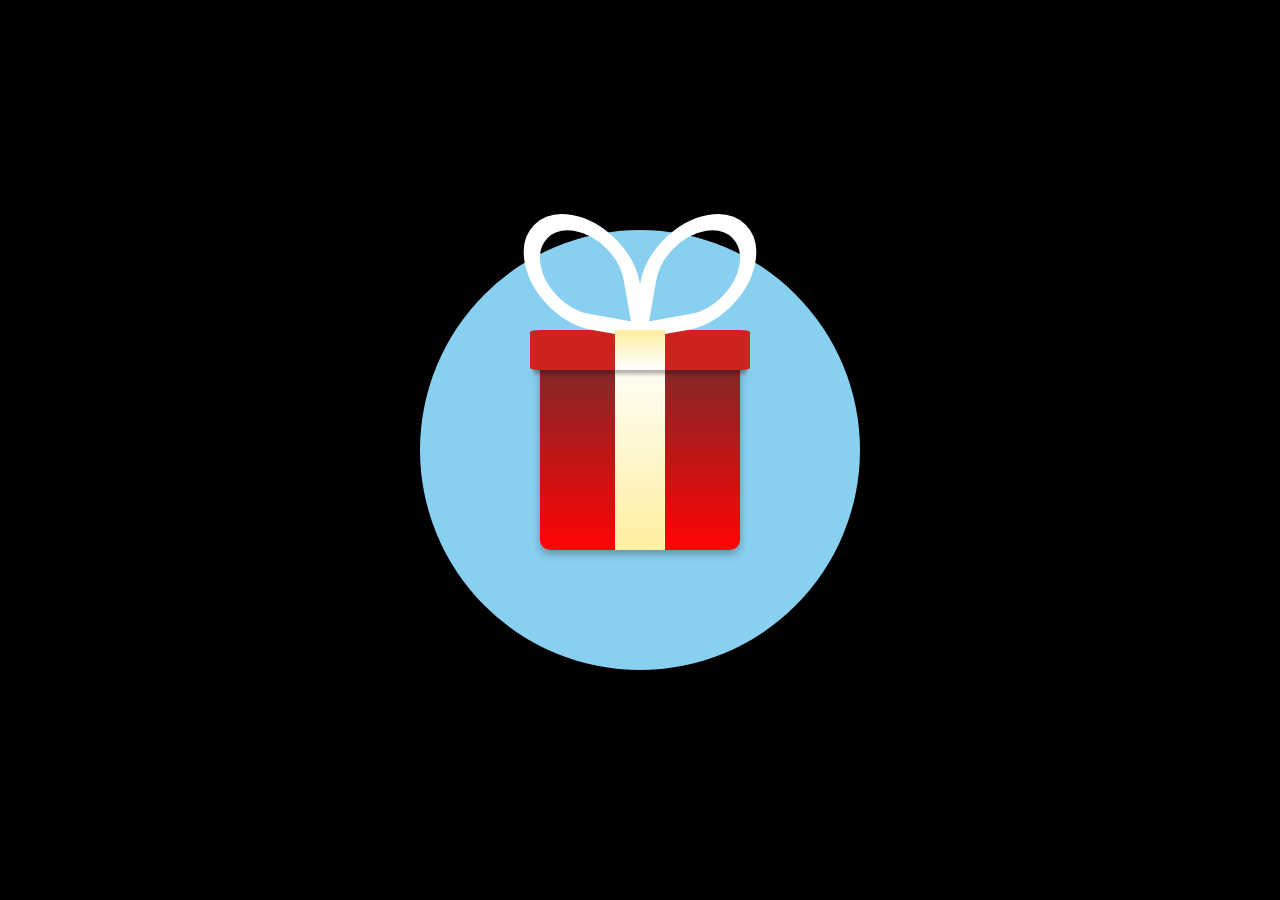
<file: index.html>
<!DOCTYPE html>
<html>
<head>
    <meta charset="UTF-8">
    <meta http-equiv="X-UA-Compatible" content="IE=edge">
    <meta name="viewport" content="width=device-width, initial-scale=1.0">
    <link rel="stylesheet" href="styles.css">
    <link rel="shortcut icon" href="favicon.png" type="image/x-icon">
    <title>Gift For Love</title>
</head>
<body>
<div class="container">
  <div class="row">
    <div class="col-12">
      <h3 class="text-center text-light my-5"><strong>Hover the box</strong></h3>
    </div>
    <div class="col-12 mt-5 d-flex justify-content-center">
      <div class="box">
        <div class="box-body">
		  <button class="pushable" onclick="location.href='web/landing.html'">
			  <span class="front">
			  Open Me!
			  </span>
		  </button>
          <div class="box-lid">
            
            <div class="box-bowtie"></div>
            
          </div>
        </div>
      </div>
    </div>
  </div>
</div>
</body>
</html>
</file>
<file: styles.css>
body {
  background: black;
}

.box {
  position: relative;
  position: absolute;
    top:0;
    bottom: 0;
    left: 0;
    right: 0;
    
    margin: auto;
}
.box::before {
  content: "";
  width: 440px;
  height: 440px;
  background-color: #89cff0;
  position: absolute;
  z-index: -1;
  top: 50%;
  left: 50%;
  -webkit-transform: translate(-50%, -50%);
          transform: translate(-50%, -50%);
  border-radius: 50%;
}
.box-body {
  position: relative;
  height: 200px;
  width: 200px;
  margin-top: 123.3333333333px;
  background-color: #cc231e;
  border-bottom-left-radius: 5%;
  border-bottom-right-radius: 5%;
  box-shadow: 0px 4px 8px 0px rgba(0, 0, 0, 0.3);
  background: linear-gradient(#762c2c,#ff0303);
  position: absolute;
    top:0;
    bottom: 0;
    left: 0;
    right: 0;
    
    margin: auto;
}
.box-body .pushable{
  opacity: 0;
  ransform: translateY(0%);
  transition: all 0.5s;
  margin: 0 auto;
  display: block;
}
.box-body:hover {
  cursor: pointer;
  -webkit-animation: box-body 1s forwards ease-in-out;
          animation: box-body 1s forwards ease-in-out;
}
.box-body:hover .pushable{
  opacity: 1;
  z-index: 0;
  transform: translateY(-75px);


   
}
.box-body:hover .box-lid {
  -webkit-animation: box-lid 1s forwards ease-in-out;
          animation: box-lid 1s forwards ease-in-out;
}
.box-body:hover .box-bowtie::before {
  -webkit-animation: box-bowtie-left 1.1s forwards ease-in-out;
          animation: box-bowtie-left 1.1s forwards ease-in-out;
}
.box-body:hover .box-bowtie::after {
  -webkit-animation: box-bowtie-right 1.1s forwards ease-in-out;
          animation: box-bowtie-right 1.1s forwards ease-in-out;
}
.box-body::after {
  content: "";
  position: absolute;
  top: 0;
  bottom: 0;
  left: 50%;
  -webkit-transform: translateX(-50%);
          transform: translateX(-50%);
  width: 50px;
  background: linear-gradient(#ffffff,#ffefa0)
}
.box-lid {
  position: absolute;
  z-index: 1;
  left: 50%;
  -webkit-transform: translateX(-50%);
          transform: translateX(-50%);
  bottom: 90%;
  height: 40px;
  background-color: #cc231e;
  height: 40px;
  width: 220px;
  border-radius: 5%;
  box-shadow: 0 8px 4px -4px rgba(0, 0, 0, 0.3);
}
.box-lid::after {
  content: "";
  position: absolute;
  top: 0;
  bottom: 0;
  left: 50%;
  -webkit-transform: translateX(-50%);
          transform: translateX(-50%);
  width: 50px;
  background: linear-gradient(#ffefa0,#fff)
}
.box-bowtie {
  z-index: 1;
  height: 100%;
}
.box-bowtie::before, .box-bowtie::after {
  content: "";
  width: 83.3333333333px;
  height: 83.3333333333px;
  border: 16.6666666667px solid white;
  border-radius: 50% 50% 0 50%;
  position: absolute;
  bottom: 99%;
  z-index: -1;
}
.box-bowtie::before {
  left: 50%;
  -webkit-transform: translateX(-100%) skew(10deg, 10deg);
          transform: translateX(-100%) skew(10deg, 10deg);
}
.box-bowtie::after {
  left: 50%;
  -webkit-transform: translateX(0%) rotate(90deg) skew(10deg, 10deg);
          transform: translateX(0%) rotate(90deg) skew(10deg, 10deg);
}

@-webkit-keyframes box-lid {
  0%,
  42% {
    -webkit-transform: translate3d(-50%, 0%, 0) rotate(0deg);
            transform: translate3d(-50%, 0%, 0) rotate(0deg);
  }
  60% {
    -webkit-transform: translate3d(-85%, -230%, 0) rotate(-25deg);
            transform: translate3d(-85%, -230%, 0) rotate(-25deg);
  }
  90%, 100% {
    -webkit-transform: translate3d(-119%, 225%, 0) rotate(-70deg);
            transform: translate3d(-119%, 225%, 0) rotate(-70deg);
  }
}

@keyframes box-lid {
  0%,
  42% {
    -webkit-transform: translate3d(-50%, 0%, 0) rotate(0deg);
            transform: translate3d(-50%, 0%, 0) rotate(0deg);
  }
  60% {
    -webkit-transform: translate3d(-85%, -230%, 0) rotate(-25deg);
            transform: translate3d(-85%, -230%, 0) rotate(-25deg);
  }
  90%, 100% {
    -webkit-transform: translate3d(-119%, 225%, 0) rotate(-70deg);
            transform: translate3d(-119%, 225%, 0) rotate(-70deg);
  }
}
@-webkit-keyframes box-body {
  0% {
    -webkit-transform: translate3d(0%, 0%, 0) rotate(0deg);
            transform: translate3d(0%, 0%, 0) rotate(0deg);
  }
  25% {
    -webkit-transform: translate3d(0%, 25%, 0) rotate(20deg);
            transform: translate3d(0%, 25%, 0) rotate(20deg);
  }
  50% {
    -webkit-transform: translate3d(0%, -15%, 0) rotate(0deg);
            transform: translate3d(0%, -15%, 0) rotate(0deg);
  }
  70% {
    -webkit-transform: translate3d(0%, 0%, 0) rotate(0deg);
            transform: translate3d(0%, 0%, 0) rotate(0deg);
  }
}
@keyframes box-body {
  0% {
    -webkit-transform: translate3d(0%, 0%, 0) rotate(0deg);
            transform: translate3d(0%, 0%, 0) rotate(0deg);
  }
  25% {
    -webkit-transform: translate3d(0%, 25%, 0) rotate(20deg);
            transform: translate3d(0%, 25%, 0) rotate(20deg);
  }
  50% {
    -webkit-transform: translate3d(0%, -15%, 0) rotate(0deg);
            transform: translate3d(0%, -15%, 0) rotate(0deg);
  }
  70% {
    -webkit-transform: translate3d(0%, 0%, 0) rotate(0deg);
            transform: translate3d(0%, 0%, 0) rotate(0deg);
  }
}
@-webkit-keyframes box-bowtie-right {
  0%,
  50%,
  75% {
    -webkit-transform: translateX(0%) rotate(90deg) skew(10deg, 10deg);
            transform: translateX(0%) rotate(90deg) skew(10deg, 10deg);
  }
  90%,
  100% {
    -webkit-transform: translate(-50%, -15%) rotate(45deg) skew(10deg, 10deg);
            transform: translate(-50%, -15%) rotate(45deg) skew(10deg, 10deg);
    box-shadow: 0px 4px 8px -4px rgba(0, 0, 0, 0.3);
  }
}
@keyframes box-bowtie-right {
  0%,
  50%,
  75% {
    -webkit-transform: translateX(0%) rotate(90deg) skew(10deg, 10deg);
            transform: translateX(0%) rotate(90deg) skew(10deg, 10deg);
  }
  90%,
  100% {
    -webkit-transform: translate(-50%, -15%) rotate(45deg) skew(10deg, 10deg);
            transform: translate(-50%, -15%) rotate(45deg) skew(10deg, 10deg);
    box-shadow: 0px 4px 8px -4px rgba(0, 0, 0, 0.3);
  }
}
@-webkit-keyframes box-bowtie-left {
  0% {
    -webkit-transform: translateX(-100%) rotate(0deg) skew(10deg, 10deg);
            transform: translateX(-100%) rotate(0deg) skew(10deg, 10deg);
  }
  50%,
  75% {
    -webkit-transform: translate(-50%, -15%) rotate(45deg) skew(10deg, 10deg);
            transform: translate(-50%, -15%) rotate(45deg) skew(10deg, 10deg);
  }
  90%,
  100% {
    -webkit-transform: translateX(-100%) rotate(0deg) skew(10deg, 10deg);
            transform: translateX(-100%) rotate(0deg) skew(10deg, 10deg);
  }
}
@keyframes box-bowtie-left {
  0% {
    -webkit-transform: translateX(-100%) rotate(0deg) skew(10deg, 10deg);
            transform: translateX(-100%) rotate(0deg) skew(10deg, 10deg);
  }
  50%,
  75% {
    -webkit-transform: translate(-50%, -15%) rotate(45deg) skew(10deg, 10deg);
            transform: translate(-50%, -15%) rotate(45deg) skew(10deg, 10deg);
  }
  90%,
  100% {
    -webkit-transform: translateX(-100%) rotate(0deg) skew(10deg, 10deg);
            transform: translateX(-100%) rotate(0deg) skew(10deg, 10deg);
  }
}

.pushable {
    background: hsl(340deg 100% 32%);
    border-radius: 12px;
    border: none;
    padding: 0;
    cursor: pointer;
    outline-offset: 4px;
  }
  .front {
    display: block;
    padding: 12px 42px;
    border-radius: 12px;
    font-size: 1.25rem;
    background: hsl(345deg 100% 47%);
    color: white;
    transform: translateY(-6px);
  }

  .pushable:active .front {
    transform: translateY(-2px);
  }
</file>
